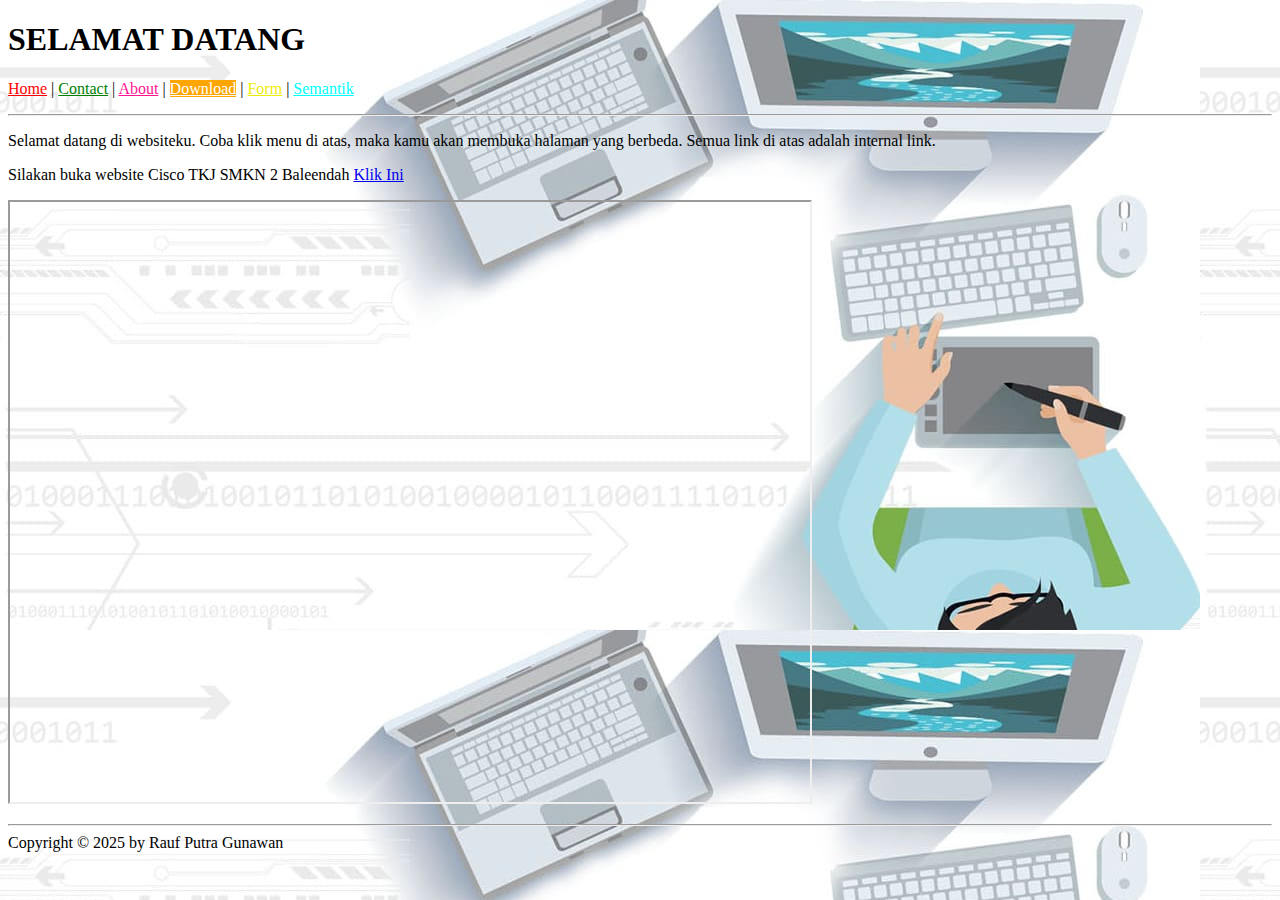
<file: link/index.html>
<!DOCTYPE html>
<html lang="en">
<head>
    <meta charset="UTF-8">
    <meta name="viewport" content="width=device-width, initial-scale=1.0">
    <title>Tutorial Link Di HTML</title>
</head>
<body style="background-image: url(../link/assets/img/pc.jpg);"></body>
    <h1>SELAMAT DATANG</h1>
    <p>
        <a href="index.html" title="Go to Home" style="color:red">Home</a> |
        <a href="../link/pages/contact.html" title="Go to Contact" style="color:green">Contact</a> |
        <a href="../link/pages/about.html" title="Go to About" style="color:deeppink">About</a> |
        <a href="../link/pages/download.html" style="color:white;background-color: orange;">Download</a> |
        <a href="../link/pages/form.html" title="Go to Form" style="color:rgb(240, 236, 5);">Form</a> |
        <a href="../link/pages/semantik.html" title="Go to semantik" style="color: aqua;">Semantik</a>
    </p>
    <hr>
    <p>
     Selamat datang di websiteku. Coba klik menu di atas, maka kamu akan membuka halaman yang berbeda. Semua link di atas adalah internal link.
    </p>
    <p>
        Silakan buka website Cisco TKJ SMKN 2 Baleendah <a href="https://cisco.tkj2be.my.id" target="myframe">Klik Ini</a>
    </p>
    <p>
        <iframe name="myframe" width="800" height="600"></iframe>
    </p>
    <hr>
    <div>Copyright &copy; 2025 by Rauf Putra Gunawan</div>    

</html>
</file>
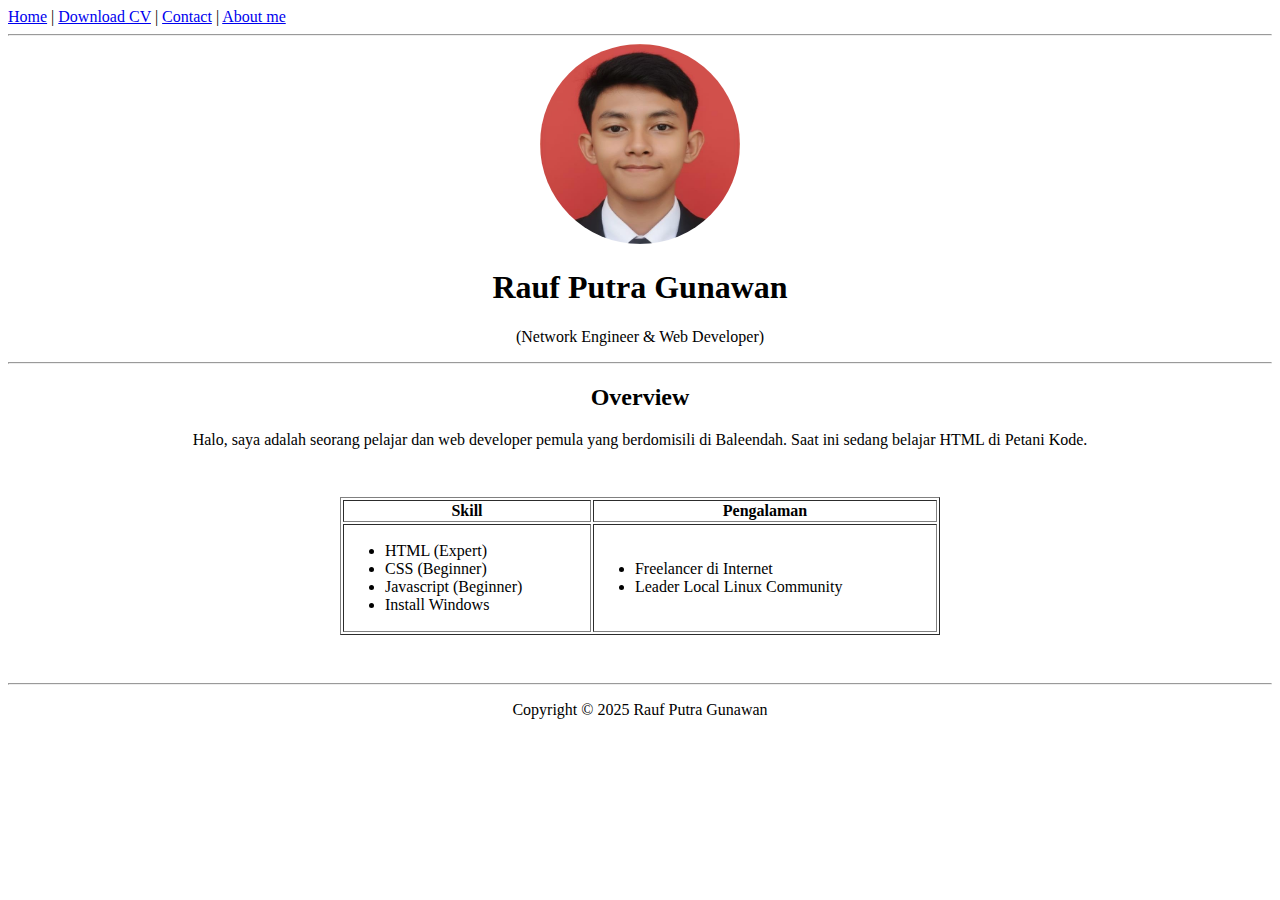
<file: websiteku/index.html>
<!DOCTYPE html>
<html lang="en">
<head>
    <meta charset="UTF-8">
    <meta name="viewport" content="width=device-width, initial-scale=1.0">
    <title>Rauf Putra Gunawan Personal Website</title>

    <link rel="shortcut icon" href="favicon.ico" type="image/x-icon">
    <link rel="icon" href="favicon.ico" type="image/x-icon">

</head>
<body>
    <nav>
        <a href="index.html">Home</a> |
        <a href="CV-Rauf.pdf">Download CV</a> |
        <a href="contact.html">Contact</a> |
        <a href="about.html">About me</a>
    </nav>

   <hr/>

    <header style="text-align: center;">
        <img src="assets/img/Rauf Jas Hitam.jpg" width="200" height="200" style="border-radius: 50%;"/>
        <h1>Rauf Putra Gunawan</h1>
        <p>(Network Engineer & Web Developer)</p>
    </header>

    <hr/>

    <article style="text-align: center;">
        <h2>Overview</h2>
        <p>
            Halo, saya adalah seorang pelajar dan web developer pemula yang berdomisili di Baleendah.
            Saat ini sedang belajar HTML di Petani Kode.
        </p>
    </article>

    <div style="max-width: 600px; margin: 3em auto">
        <table border="1" width="100%">
            <thead>
                <tr>
                    <th>Skill</th>
                    <th>Pengalaman</th>
                </tr>
            </thead>
            <tbody>
                <tr>
                    <td>
                        <ul>
                            <li>HTML (Expert)</li>
                            <li>CSS (Beginner)</li>
                            <li>Javascript (Beginner)</li>
                            <li>Install Windows</li>
                        </ul>
                    </td>
                    <td>
                        <ul>
                            <li>Freelancer di Internet</li>
                            <li>Leader Local Linux Community</li>
                        </ul>
                    </td>
                </tr>
            </tbody>
        </table>
    </div>

    <hr>
    <footer style="text-align: center;">
        <p>Copyright &copy; 2025 Rauf Putra Gunawan</p>
    </footer>
</body>
</html>
</file>
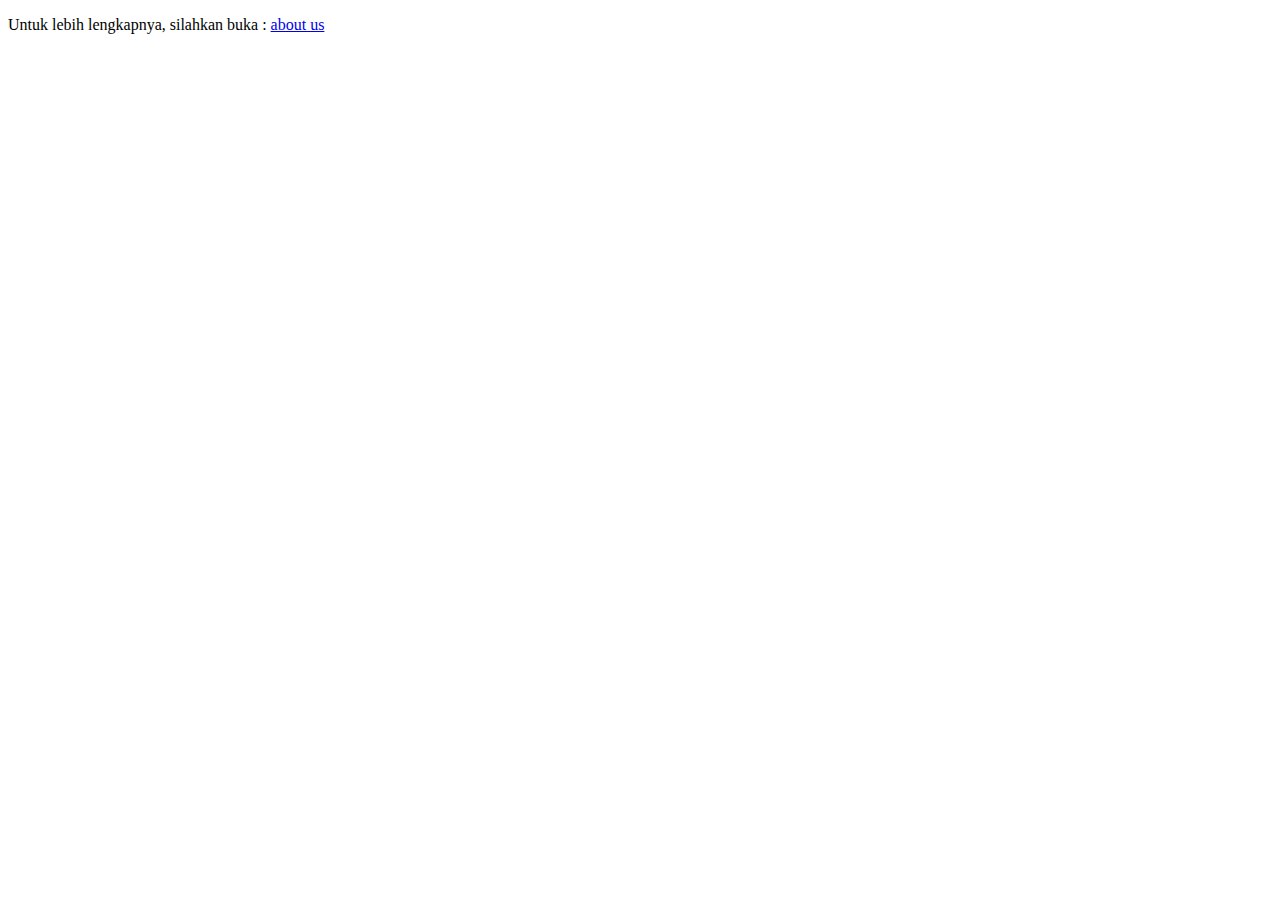
<file: belajar_link/Link_web.html>
<!DOCTYPE html>
<html lang="en">
<head>
    <meta charset="UTF-8">
    <meta name="viewport" content="width=device-width, initial-scale=1.0">
    <title>Membuat Link di Html</title>
</head>
<body>
    <p>Untuk lebih lengkapnya, silahkan buka :
        <a href="hello_world.html" class="a-container">about us</a>
    </p>
    
</body>
</html>
</file>
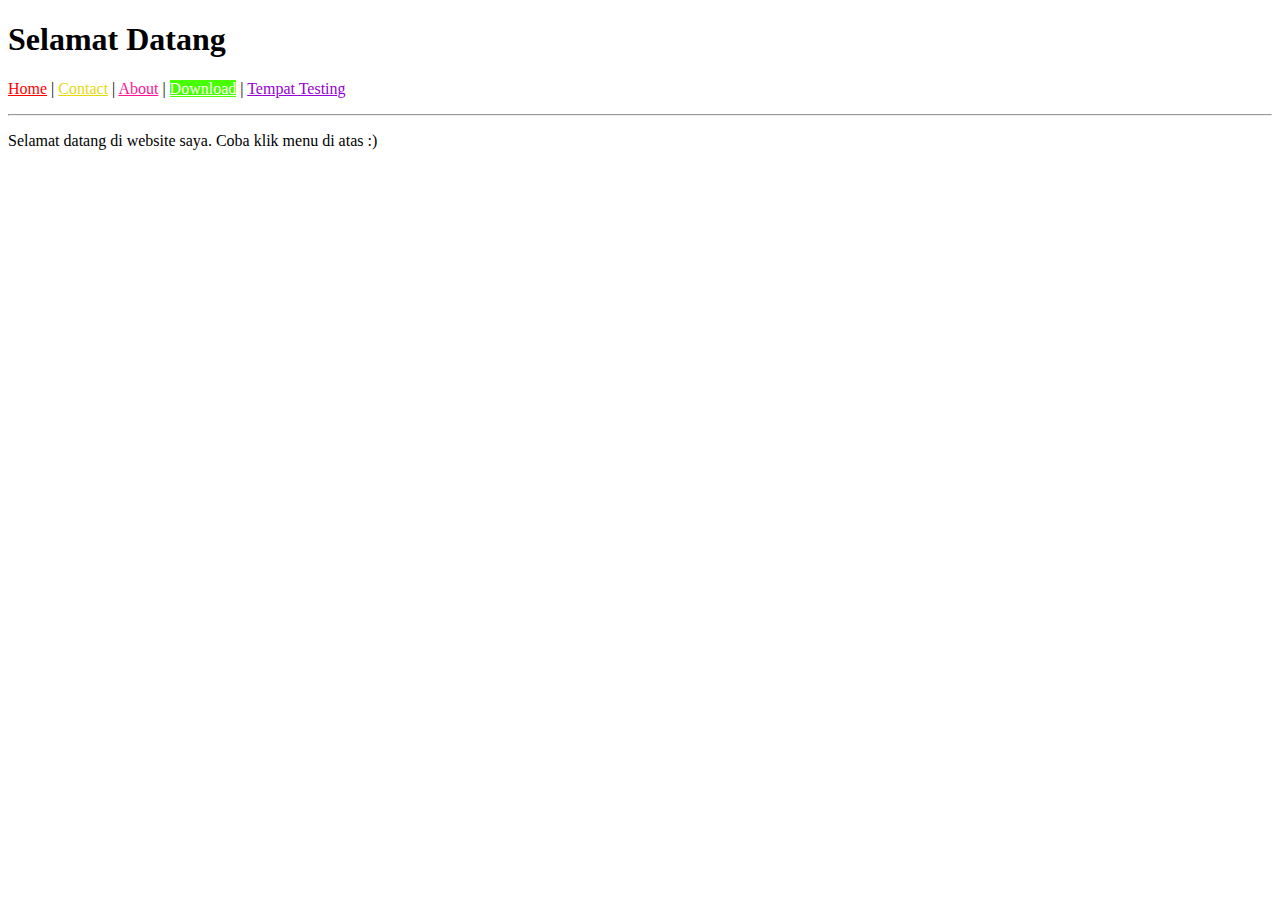
<file: belajar_link/Membuat_Link.html>
<!DOCTYPE html>
<html lang="en">
<head>
    <meta charset="UTF-8">
    <meta name="viewport" content="width=device-width, initial-scale=1.0">
    <title>Tutorial Membuat Link di HTML</title>
</head>
<body>
    <h1>Selamat Datang</h1>
        <p>
          <a href="index.html" style="color:red">Home</a> |
          <a href="contact.html" style="color:rgb(228, 217, 14)">Contact</a> |
          <a href="about.html" style="color:deeppink;">About</a> |
          <a href="download.html" style="color:white;background-color: rgb(72, 255, 0);">Download</a> |
          <a href="hello_world.html" style="color:darkviolet">Tempat Testing</a>
        </p>
        <hr>
        <p>
          Selamat datang di website saya. Coba klik menu di atas :)
        </p>
</body>
</html>
</file>
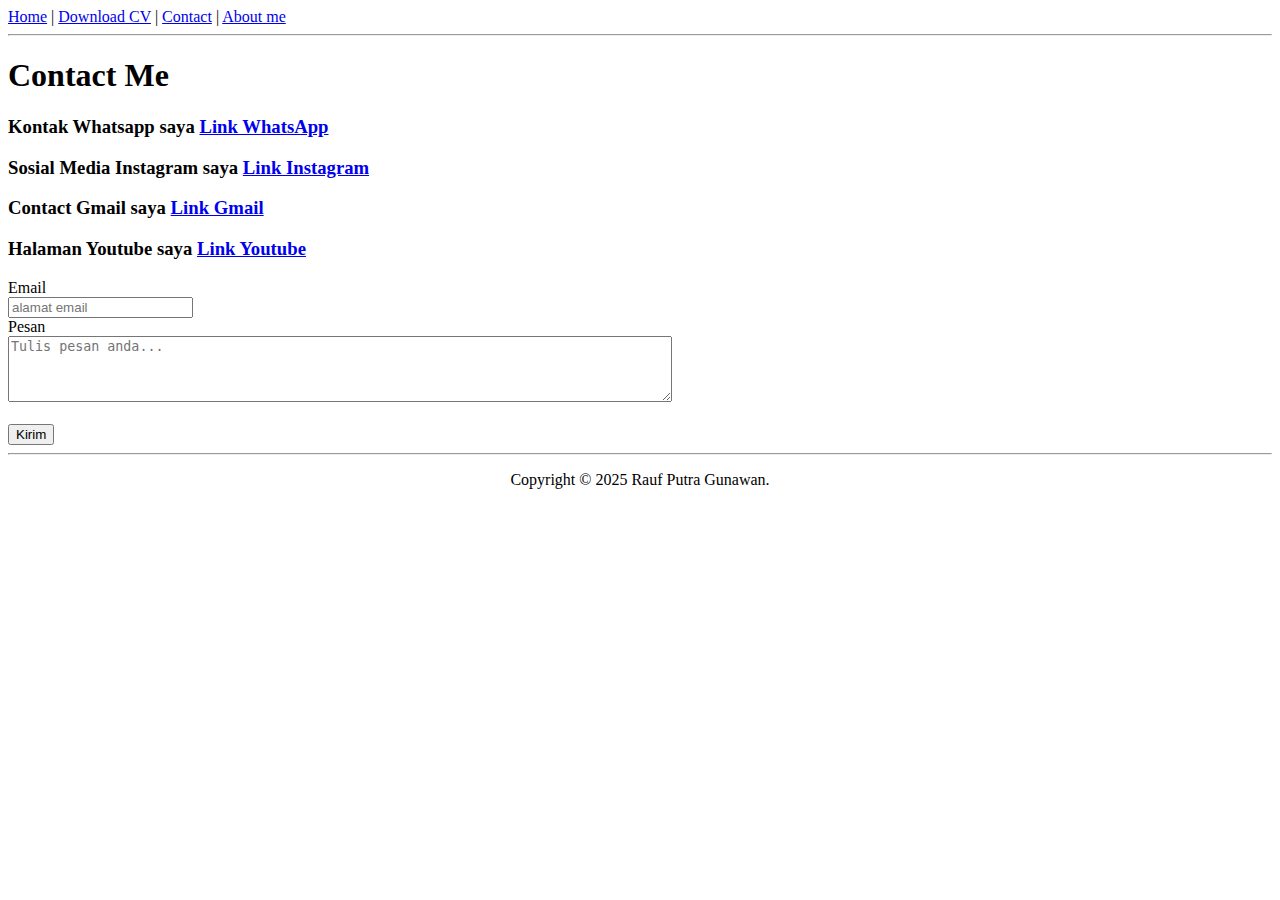
<file: websiteku/contact.html>
<!DOCTYPE html>
<html lang="en">
<head>
    <meta charset="UTF-8">
    <meta name="viewport" content="width=device-width, initial-scale=1.0">
    <title>Rauf Putra Gunawan Personal Website</title>

    <link rel="shortcut icon" href="favicon.ico" type="image/x-icon">
    <link rel="icon" href="favicon.ico" type="image/x-icon">

</head>
<body>
    <nav>
        <a href="index.html">Home</a> |
        <a href="CV-Rauf.pdf">Download CV</a> |
        <a href="contact.html">Contact</a> |
        <a href="about.html">About me</a>
    </nav>
    
    <hr />

    <div>
        <h1>Contact Me</h1>
        <form>
     <h3>
        Kontak Whatsapp saya <a href="https://wa.me/6283841974654" title="link WhatsApp">Link WhatsApp</a>
     </h3>
     <h3>
        Sosial Media Instagram saya <a href="https://www.instagram.com/rauf_p.g/" title="link ig">Link Instagram</a>
     </h3>
     <h3>
        Contact Gmail saya <a href="mailto:raufpg12@gmail.com" title="gmal">Link Gmail</a>
     </h3>
     <h3>
        Halaman Youtube saya <a href="https://www.youtube.com/@Rauf_Aja" title="yt">Link Youtube</a>
     </h3>
            <label for="email">Email</label><br />
            <input type="email" name="email" placeholder="alamat email"/>
            <br />
            <label for="message">Pesan</label><br />
            <textarea name="message" placeholder="Tulis pesan anda..." rows="4" cols="80"></textarea>
            <br />
            <br />
            <input type="submit" value="Kirim" />
        </form>
    </div>

    <hr>
    <footer style="text-align: center;">
        <p>Copyright &copy; 2025 Rauf Putra Gunawan.</p>
    </footer>
</body>
</html>
</file>
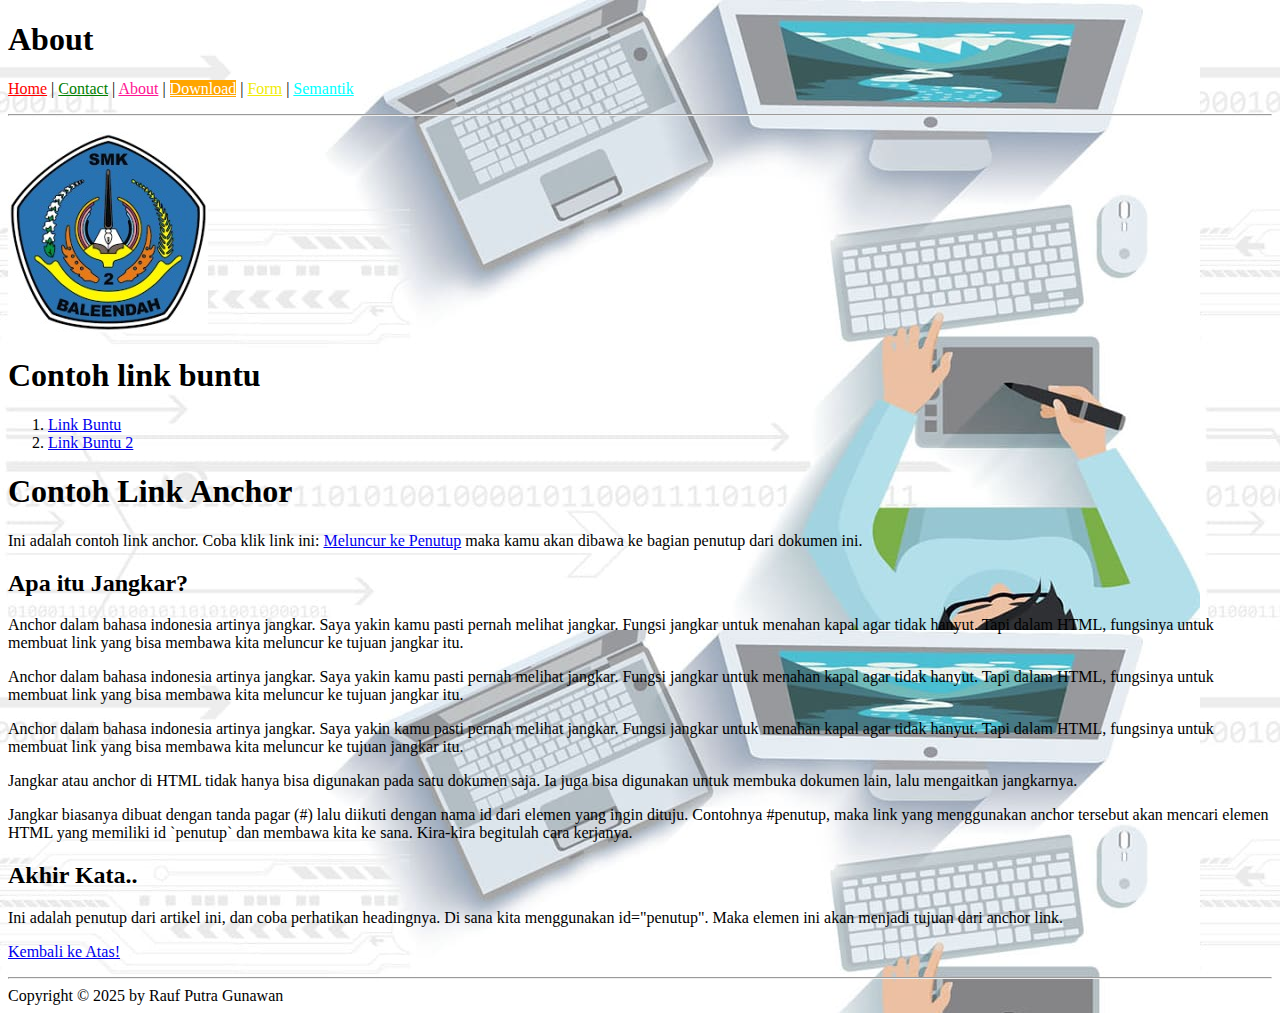
<file: link/pages/about.html>
<!DOCTYPE html>
<html lang="en">
<head>
    <meta charset="UTF-8">
    <meta name="viewport" content="width=device-width, initial-scale=1.0">
    <title>About</title>
</head>
<body style="background-image: url(../assets/img/pc.jpg);"></body>
    <h1>About</h1>
        <p>
          <a href="../index.html" title="Go to Home" style="color:red">Home</a> |
          <a href="contact.html" title="Go to Contact" style="color:green">Contact</a> |
          <a href="about.html" title="Go to About" style="color:deeppink;">About</a> |
          <a href="download.html" style="color:white;background-color: orange;">Download</a> |
          <a href="form.html"  title="Go to Form" style="color:rgb(240, 236, 5);">Form</a> |
          <a href="semantik.html" title="Go to semantik" style="color: aqua;">Semantik</a>
        </p>
        <hr>
        <p>
            <img src="../assets/img/smkn 2be.jpeg" width="200px" height="200px">
        </p>
        <h1>Contoh link buntu</h1>
        <p>
            <ol>
                 <li><a href="#">Link Buntu</a></li>
                 <li><a href="#!">Link Buntu 2</a></li>
            </ol>  
        </p>
        <h1>Contoh Link Anchor</h1>
        <p>Ini adalah contoh link anchor. Coba klik link ini:
            <a href="#penutup">Meluncur ke Penutup</a> maka kamu
            akan dibawa ke bagian penutup dari dokumen ini.
        </p>
        <h2>Apa itu Jangkar?</h2>
        <p>
            Anchor dalam bahasa indonesia artinya jangkar. Saya yakin
            kamu pasti pernah melihat jangkar. Fungsi jangkar untuk 
            menahan kapal agar tidak hanyut. Tapi dalam HTML, fungsinya
            untuk membuat link yang bisa membawa kita meluncur ke tujuan
            jangkar itu.
        </p>
        <p>
            Anchor dalam bahasa indonesia artinya jangkar. Saya yakin
            kamu pasti pernah melihat jangkar. Fungsi jangkar untuk 
            menahan kapal agar tidak hanyut. Tapi dalam HTML, fungsinya
            untuk membuat link yang bisa membawa kita meluncur ke tujuan
            jangkar itu.
        </p>
        <p>
            Anchor dalam bahasa indonesia artinya jangkar. Saya yakin
            kamu pasti pernah melihat jangkar. Fungsi jangkar untuk 
            menahan kapal agar tidak hanyut. Tapi dalam HTML, fungsinya
            untuk membuat link yang bisa membawa kita meluncur ke tujuan
            jangkar itu.
        </p>
        <p>
            Jangkar atau anchor di HTML tidak hanya bisa digunakan pada
            satu dokumen saja. Ia juga bisa digunakan untuk membuka dokumen
            lain, lalu mengaitkan jangkarnya.
        </p>
        <p>
            Jangkar biasanya dibuat dengan tanda pagar (#) lalu diikuti
            dengan nama id dari elemen yang ingin dituju. Contohnya #penutup,
            maka link yang menggunakan anchor tersebut akan mencari elemen
            HTML yang memiliki id `penutup` dan membawa kita ke sana.
            Kira-kira begitulah cara kerjanya.
        </p>
         <h2 id="penutup">Akhir Kata..</h2>
        <p>
            Ini adalah penutup dari artikel ini, dan coba perhatikan headingnya.
            Di sana kita menggunakan id="penutup". Maka elemen ini akan menjadi
            tujuan dari anchor link.
        </p>
        <p>
            <a href="#top">Kembali ke Atas!</a>
        </p>
        <hr>
         <div>Copyright &copy; 2025 by Rauf Putra Gunawan</div>    

</html>
</file>
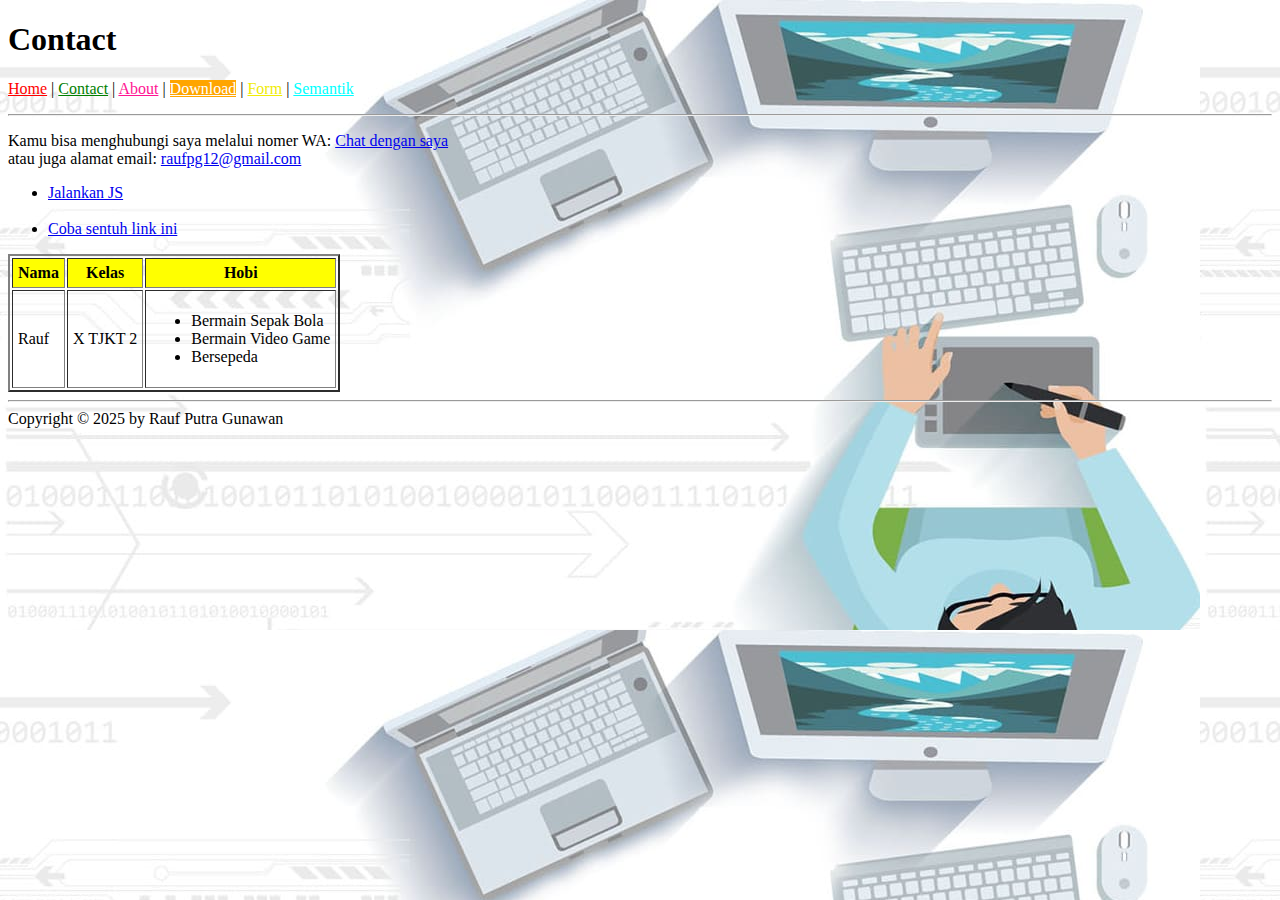
<file: link/pages/contact.html>
<!DOCTYPE html>
<html lang="en">
<head>
    <meta charset="UTF-8">
    <meta name="viewport" content="width=device-width, initial-scale=1.0">
 <title>Contact</title>
</head>
<body style="background-image: url(../assets/img/pc.jpg);"></body>
    <h1>Contact</h1>
        <p>
         <a href="../index.html" title="Go to Home" style="color:red">Home</a> |
         <a href="contact.html" title="Go to Contact" style="color:green">Contact</a> |
         <a href="about.html" title="Go to About" style="color:deeppink;">About</a> |
         <a href="download.html" style="color:white;background-color: orange;">Download</a> |
         <a href="form.html"  title="Go to Form" style="color:rgb(240, 236, 5);">Form</a> |
         <a href="semantik.html" title="Go to semantik" style="color: aqua;">Semantik</a>
        </p>
        <hr>
        <p>
            Kamu bisa menghubungi saya melalui nomer WA: <a href="https://wa.me/6283841974654">Chat dengan saya</a><br>
            atau juga alamat email: <a href="mailto:raufpg12@gmail.com">raufpg12@gmail.com</a>
        </p>
        <p>
            <ul>
                 <li><a href="#" onclick="alert('Hello World!')">Jalankan JS</a></li>
                 <br>
                 <li><a href="#" onmouseover="alert('link sudah kamu sentuh')">Coba sentuh link ini</a></li>
            </ul>
        </p>
        <table border="2" cellpadding="5">
            <tr>
                <th bgcolor="yellow">Nama</th>
                <th bgcolor="yellow">Kelas</th>
                <th bgcolor="yellow">Hobi</th>
            </tr>
            <tr>
                <td>Rauf</td>
                <td>X TJKT 2</td>
                <td>
                    <ul>
                        <li>Bermain Sepak Bola</li>
                        <li>Bermain Video Game</li>
                        <li>Bersepeda</li>
                    </ul>
                </td>
            </tr>
        </table>
        <hr>
        <div>Copyright &copy; 2025 by Rauf Putra Gunawan</div>
    
</html>
</file>
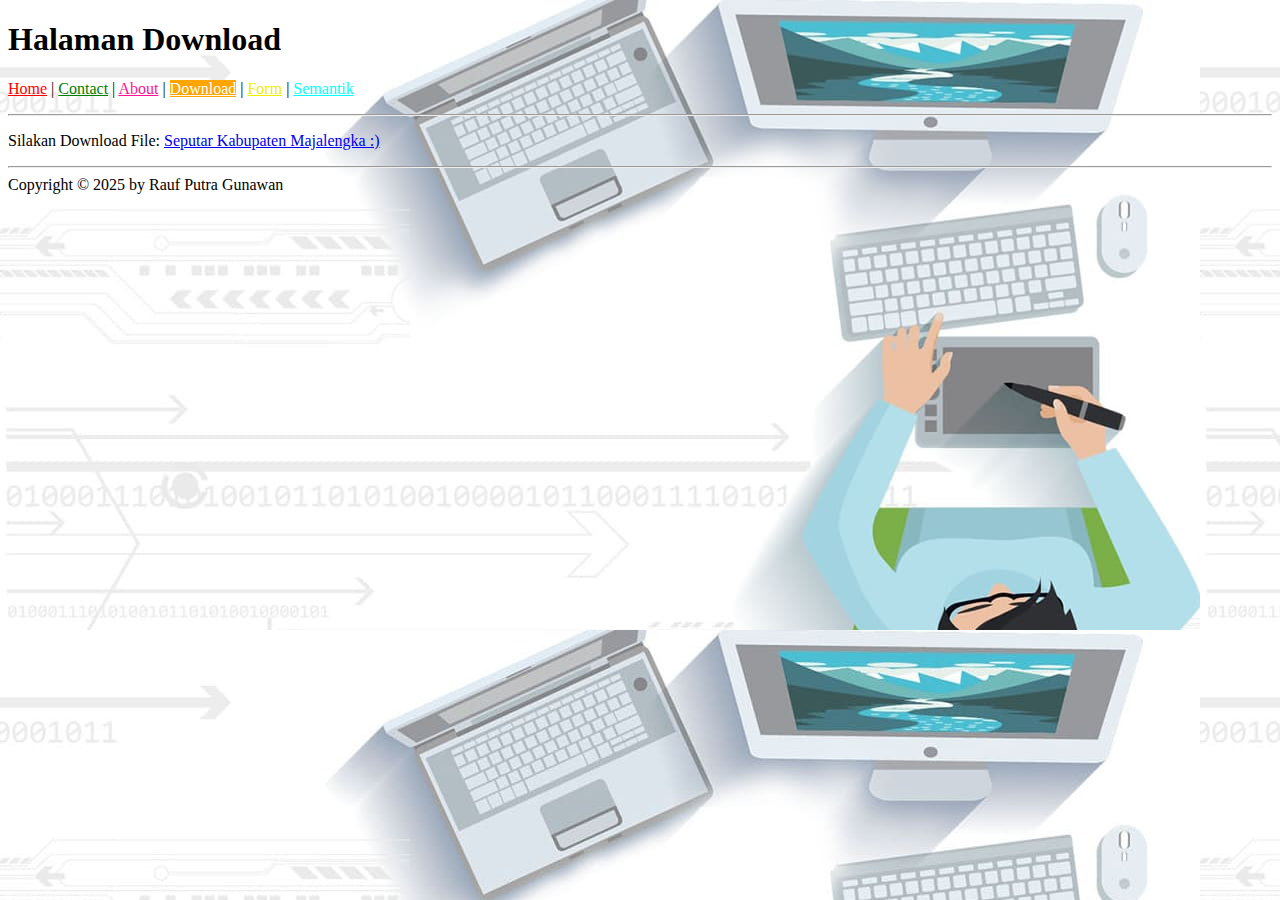
<file: link/pages/download.html>
<!DOCTYPE html>
<html lang="en">
<head>
    <meta charset="UTF-8">
    <meta name="viewport" content="width=device-width, initial-scale=1.0">
  <title>Download</title>
</head>
<body style="background-image: url(../assets/img/pc.jpg);"></body>
    <h1>Halaman Download</h1>
        <p>
         <a href="../index.html" title="Go to Home" style="color:red">Home</a> |
         <a href="contact.html" title="Go to Contact" style="color:green">Contact</a> |
         <a href="about.html" title="Go to About" style="color:deeppink;">About</a> |
         <a href="download.html" style="color:white;background-color: orange;">Download</a> |
         <a href="form.html"  title="Go to Form" style="color:rgb(240, 236, 5);">Form</a> |
         <a href="semantik.html" title="Go to semantik" style="color: aqua;">Semantik</a>
    </p>
    <hr>
    <p>Silakan Download File:
        <a href="../download/majalengka.pdf">Seputar Kabupaten Majalengka :)</a>
    </p>
    <hr>
    <div>Copyright &copy; 2025 by Rauf Putra Gunawan</div>

</html>
</file>
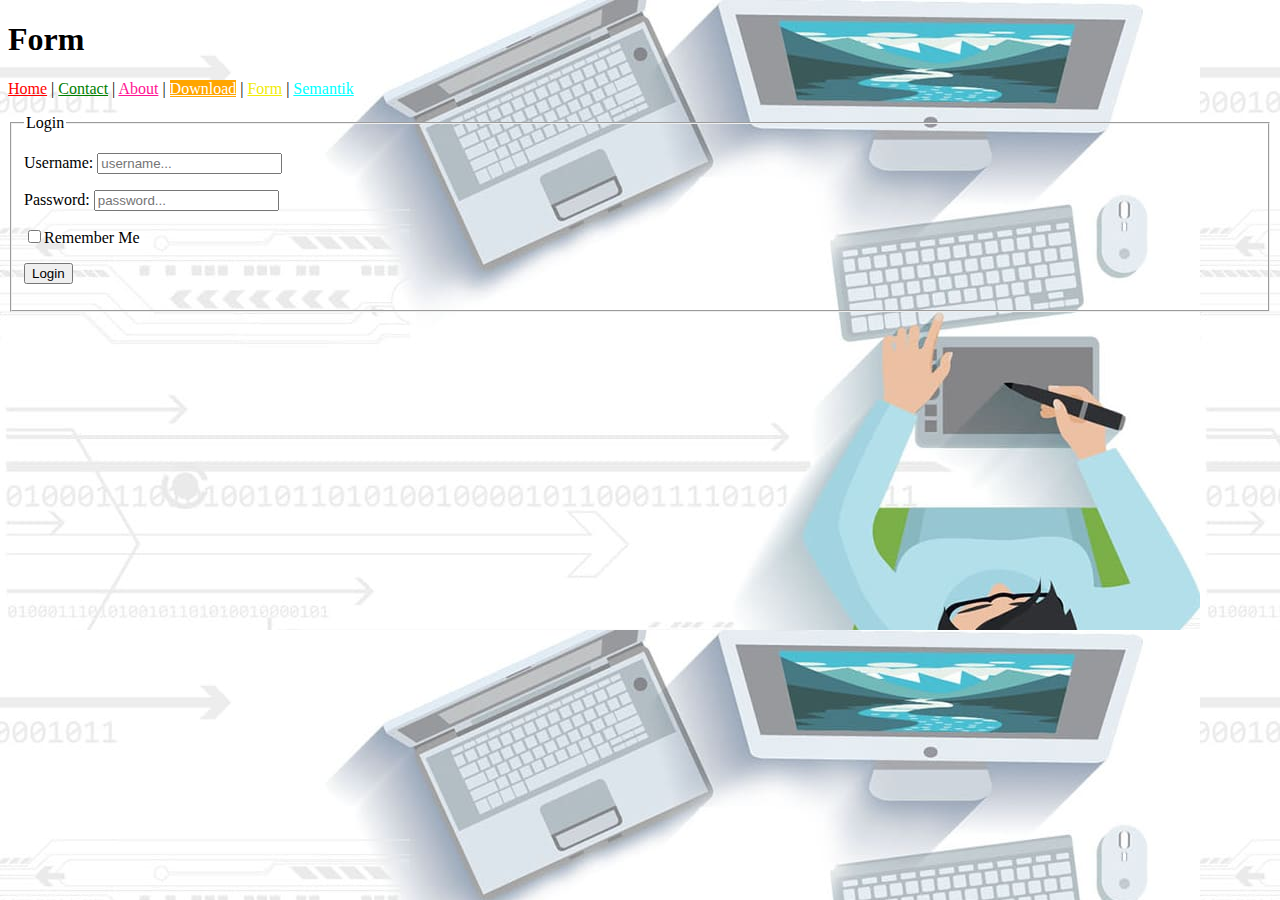
<file: link/pages/form.html>
<!DOCTYPE html>
<html lang="en">
<head>
    <meta charset="UTF-8">
    <meta name="viewport" content="width=device-width, initial-scale=1.0">
    <title>Belajar Form</title>
</head>
<body style="background-image: url(../assets/img/pc.jpg);"></body>
    <h1>Form</h1>
        <p>
          <a href="../index.html" title="Go to Home" style="color:red">Home</a> |
          <a href="contact.html" title="Go to Contact" style="color:green">Contact</a> |
          <a href="about.html" title="Go to About" style="color:deeppink;">About</a> |
          <a href="download.html" style="color:white;background-color: orange;">Download</a> |
          <a href="form.html"  title="Go to Form" style="color:rgb(240, 236, 5);">Form</a> |
          <a href="semantik.html" title="Go to semantik" style="color: aqua;">Semantik</a>
        </p>
        <form action="login.php" method="post">
            <fieldset>
                <legend>Login</legend>
                <p>
                    <label>Username:</label>
                    <input type="text" name="username" placeholder="username..." />
                </p>
                <p>
                    <label>Password:</label>
                    <input type="password" name="password" placeholder="password..."/>
                </p>
                <p>
                    <label><input type="checkbox" name="remember" value="remember /">Remember Me</label>
                </p>
                <p>
                    <input type="submit" name="submit" value="Login" />
                </p>
            </fieldset>
        </form>

</html>
</file>
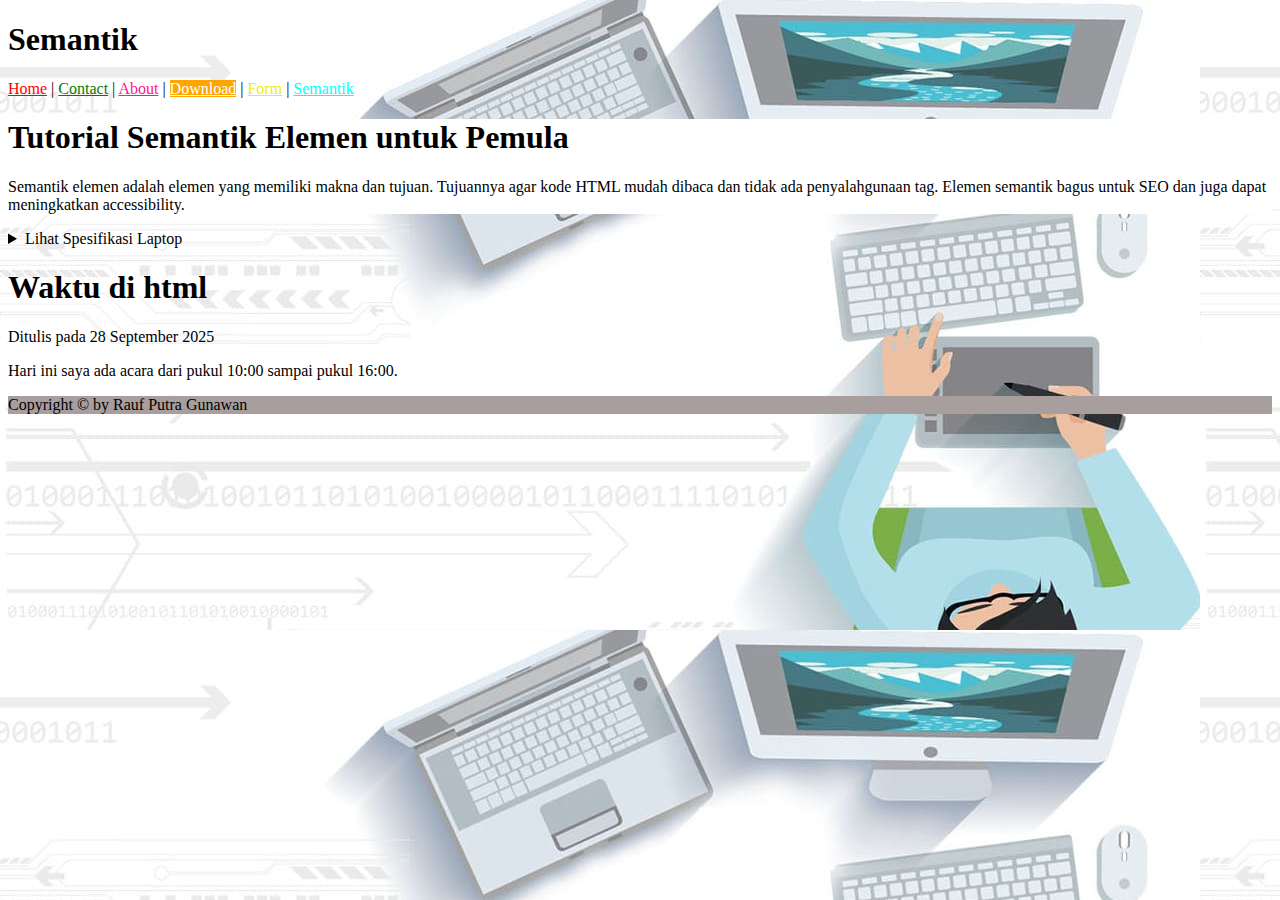
<file: link/pages/semantik.html>
<!DOCTYPE html>
<html lang="en">
<head>
    <meta charset="UTF-8">
    <meta name="viewport" content="width=device-width, initial-scale=1.0">
    <title>Tutorial semantik di html</title>
</head>
<body style="background-image: url(../assets/img/pc.jpg);"></body>
    <h1>Semantik</h1>
        <p>
          <a href="../index.html" title="Go to Home" style="color:red">Home</a> |
          <a href="contact.html" title="Go to Contact" style="color:green">Contact</a> |
          <a href="about.html" title="Go to About" style="color:deeppink;">About</a> |
          <a href="download.html" style="color:white;background-color: orange;">Download</a> |
          <a href="form.html"  title="Go to Form" style="color:rgb(240, 236, 5);">Form</a> |
          <a href="semantik.html" title="Go to semantik" style="color: aqua;">Semantik</a>
        </p>
    <article style="background-color: white;">
        <h1>Tutorial Semantik Elemen untuk Pemula</h1>
        <p>Semantik elemen adalah elemen yang memiliki makna dan tujuan.
           Tujuannya agar kode HTML mudah dibaca dan tidak ada penyalahgunaan tag.
           Elemen semantik bagus untuk SEO dan juga dapat meningkatkan accessibility.
        </p>
    </article>

        <details>
            <summary>Lihat Spesifikasi Laptop</summary>
            Intel Core I7 Gen 11, Ram 32GB, SSD 477GB
        </details>
    <article>
        <h1>Waktu di html</h1>

        <p>
            Ditulis pada <time datetime="2025-28-09">28 September 2025</time>
        </p>
        <p>
            Hari ini saya ada acara dari pukul <time>10:00</time> sampai pukul <time>16:00</time>.
        </p>
    </article>
    <footer style="background-color: rgb(168, 158, 158);">
        Copyright &copy; by Rauf Putra Gunawan
    </footer>   
</html>
</file>
